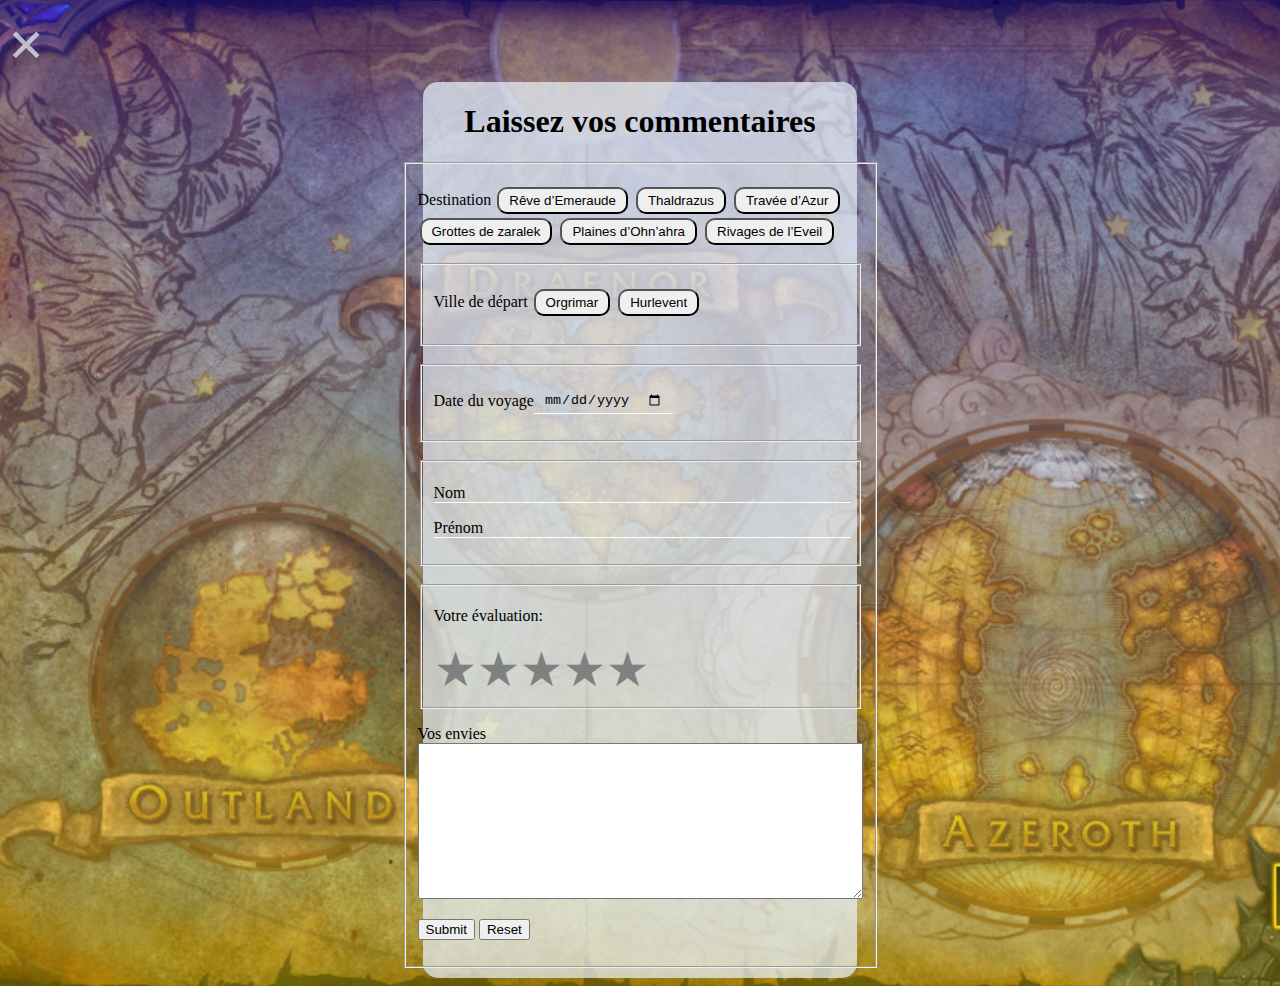
<file: formulaire_avis.html>
<!DOCTYPE html>
<html lang="en">
<head>
    <meta charset="UTF-8">
    <meta name="viewport" content="width=device-width, initial-scale=1.0">
    <meta name="viewport" content="width=device-width, initial-scale=1.0" />
    <link rel="stylesheet" href="/formulaire_avis.css" />
    <title>Formulaire d'avis</title>
</head>
<body>
    <div id="btn-ferme" class="close"><a href="/index.html">×</a></div>
    <div class="flex">
        <div class="form">
            <h1>Laissez vos commentaires</h1>
            <fieldset>
                <form action="cadastro.php" method="post" autocomplete="off">
                    <p><label for="idest">Destination</label>
                        <input type="button" id="idest" value="Rêve d’Emeraude">
                        <input type="button" id="idest"value="Thaldrazus">
                        <input type="button" id="idest"value="Travée d’Azur">
                        <input type="button" id="idest"value="Grottes de zaralek">
                        <input type="button" id="idest"value="Plaines d’Ohn’ahra">
                        <input type="button" id="idest"value="Rivages de l’Eveil">
                    </p>
                    <fieldset>
                        <p><label for="ivl">Ville de départ</label>
                            <input type="button" id="ivl" value="Orgrimar">
                            <input type="button" id="ivl" value="Hurlevent">
                
                        </p>
                    </fieldset><br>
                    <fieldset>
                        <p class="date_flex"><label for="idate"></label>Date du voyage  <input type="date" name="idate" required >
                        
                        </p>
                    </fieldset><br>
                    <fieldset >
                        <p><label for="inom"class="animation_label">Nom</label><input class="input_donnees" type="text" name="" id="inom" required></p>
                        <p><label for="iprenom" class="animation_label">Prénom</label><input class="input_donnees" type="text" name="" id="iprenom" required></p>
                    </fieldset><br>
                    <fieldset>
                        <p> Votre évaluation:</p>
                        <div class="rating"><!--
                            --><a href="#5" title="Donner 5 étoiles">★</a><!--
                            --><a href="#4" title="Donner 4 étoiles">★</a><!--
                            --><a href="#3" title="Donner 3 étoiles">★</a><!--
                            --><a href="#1" title="Donner 2 étoiles">★</a><!--
                            --><a href="#1" title="Donner 1 étoile">★</a>
                        </div>
                    </fieldset>
                    <p><label for="imsg">Vos envies</label>
                    <textarea name="msg" id="imsg" cols="53" rows="10"></textarea>
                    </p>
                    <p><input type="submit"> <input type="reset"></p>
                </form>
            </fieldset>
        </div>
    </div>
    <script>
        //Fonction pour vérifier si l’entrée est remplie et ajuster l’étiquette correspondante
        // Função para verificar se o input está preenchido e ajustar a label correspondente
        function ajustarLabel(input) {
          var label = document.querySelector('label[for="' + input.id + '"].animation_label');
          if (input.value.trim() !== '') {
            label.classList.add('label-ativa');
          } else {
            label.classList.remove('label-ativa');
          }
        }
        // Ajoute un écouteur d’événement 'input' à toutes les entrées pour vérifier la modification
        // Adiciona um ouvinte de evento 'input' a todos os inputs para verificar a alteração
        document.querySelectorAll('.input_donnees').forEach(function(input) {
          input.addEventListener('input', function() {
            ajustarLabel(input);
          });
        });
        </script>
</body>
</html>
</file>
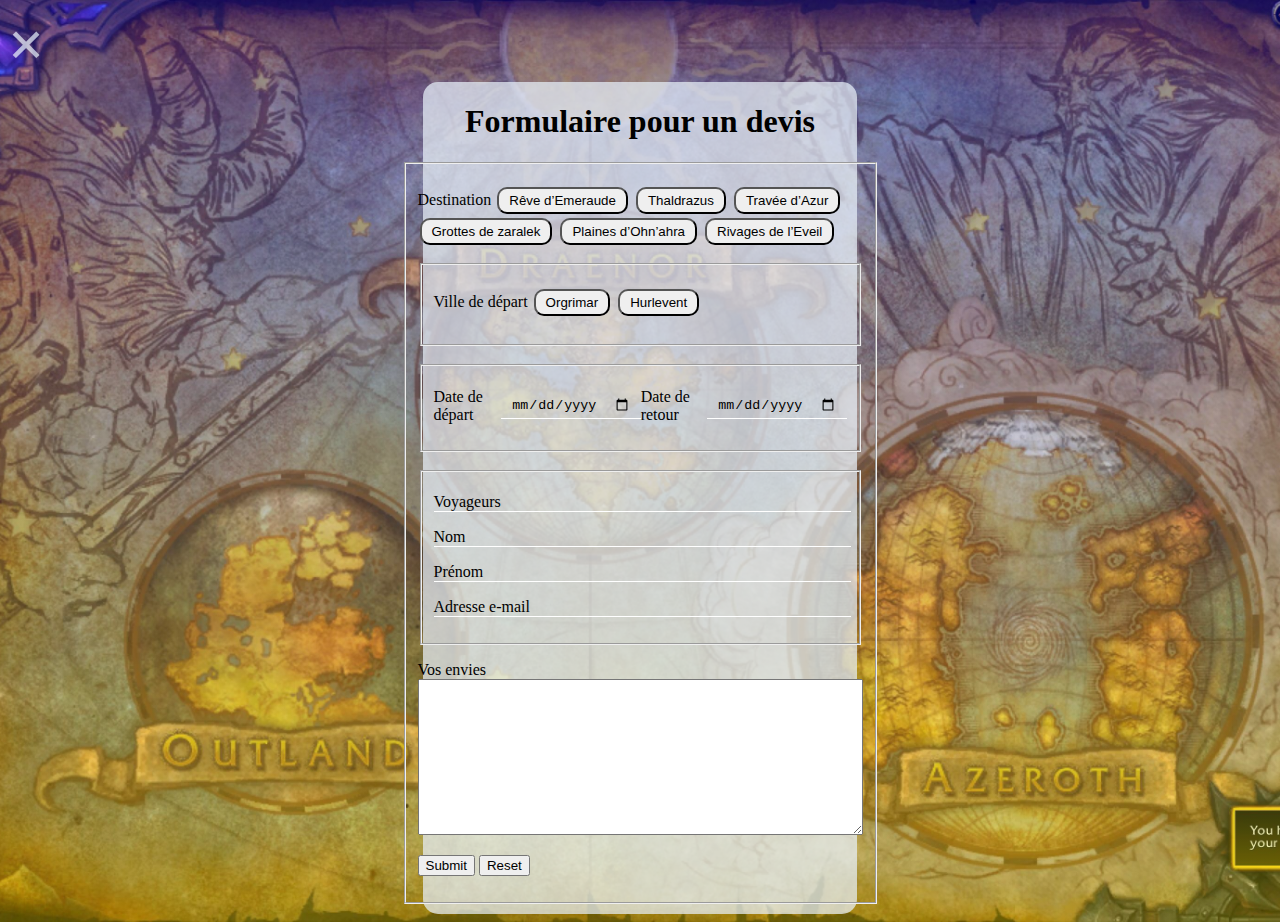
<file: formulaire_davis.html>
<!DOCTYPE html>
<html lang="en">
<head>
    <meta charset="UTF-8">
    <meta name="viewport" content="width=device-width, initial-scale=1.0">
    <meta name="viewport" content="width=device-width, initial-scale=1.0" />
    <link rel="stylesheet" href="./formulaire_davis.css" />
    <title>Formulaire pour un devis</title>
</head>
<body>
    <div id="btn-ferme" class="close"><a href="/index.html">×</a></div>
    <div class="flex">
        <div class="form">
            <h1>Formulaire pour un devis</h1>
            <fieldset>
                <form action="cadastro.php" method="post" autocomplete="off">
                    <p><label for="idest">Destination</label>
                        <input type="button" id="idest" value="Rêve d’Emeraude">
                        <input type="button" id="idest"value="Thaldrazus">
                        <input type="button" id="idest"value="Travée d’Azur">
                        <input type="button" id="idest"value="Grottes de zaralek">
                        <input type="button" id="idest"value="Plaines d’Ohn’ahra">
                        <input type="button" id="idest"value="Rivages de l’Eveil">
                    </p>
                    <fieldset>
                        <p><label for="ivl">Ville de départ</label>
                            <input type="button" id="ivl" value="Orgrimar">
                            <input type="button" id="ivl" value="Hurlevent">
                
                        </p>
                    </fieldset><br>
                    <fieldset>
                        <p class="date_flex"><label for="idate"></label>Date de départ <input type="date" name="idate" required >
                        <label for="idate"></label>Date de retour <input type="date" name="idate" required >
                        </p>
                    </fieldset><br>
                    <fieldset >
                        <p><label for="ivoyageurs" class="animation_label" >Voyageurs</label> <input class="input_donnees" type= "number" name="ienvies" id="ivoyageurs" min="1"></p>
                        <p><label for="inom"class="animation_label">Nom</label><input class="input_donnees" type="text" name="" id="inom" required></p>
                        <p><label for="iprenom" class="animation_label">Prénom</label><input class="input_donnees" type="text" name="" id="iprenom" required></p>
                        <p><label for="iemail" class="animation_label">Adresse e-mail</label><input  class="input_donnees"type="email" name="" id="iemail" required></p>
                    </fieldset>
                    <p><label for="imsg">Vos envies</label>
                    <textarea name="msg" id="imsg" cols="53" rows="10"></textarea>
                    </p>
                    <p><input type="submit"> <input type="reset"></p>
                </form>
            </fieldset>
        </div>
    </div>
    <script>
        //Fonction pour vérifier si l’entrée est remplie et ajuster l’étiquette correspondante
        // Função para verificar se o input está preenchido e ajustar a label correspondente
        function ajustarLabel(input) {
          var label = document.querySelector('label[for="' + input.id + '"].animation_label');
          if (input.value.trim() !== '') {
            label.classList.add('label-ativa');
          } else {
            label.classList.remove('label-ativa');
          }
        }
        // Ajoute un écouteur d’événement 'input' à toutes les entrées pour vérifier la modification
        // Adiciona um ouvinte de evento 'input' a todos os inputs para verificar a alteração
        document.querySelectorAll('.input_donnees').forEach(function(input) {
          input.addEventListener('input', function() {
            ajustarLabel(input);
          });
        });
        </script>
</body>
</html>
</file>
<file: formulaire_avis.css>
body{

}
h1 {
    text-align: center;
    padding: 0px 0px;
}
/*position*/
.form{
    width: 60%;
    height: 50%;
    margin-top: 0px
}
.form>fieldset{
    margin-bottom: 10px;
}
/*flex*/
.flex{
    display: flex;
    justify-content: center;
    align-items: center;
}
.form{
    display: flex;
    flex-wrap: wrap;
    flex-direction: column;
    justify-content: center;
    align-content: center;
    align-items: center;
    min-width: 434px;
    max-width: 434px;
}
.date_flex{
    display: flex;
    flex-direction: row;
    align-items: center;
}
/*backgroud*/
body{
    background-image: linear-gradient(rgba(0, 0, 255, 0.329), rgba(255, 255, 0, 0.26)), url(/images/map\ wow\ 2.jpg);
    background-color: rgba(0, 0, 0, 0.39);
    background-repeat: no-repeat;
    background-size: 100%;
    background-position: center;
    background-size: cover;
}
.form{
    background-color: rgba(231, 240, 248, 0.726);
    border-radius: 15px;
}
/*btn*/
#idest,#ivl {
    padding: 4px 10px;
    border-radius: 10px;
    margin: 2px;
}
/*btn soumetre et reinitiliser*/
/*date*/
input[type="date"] {
    padding: 4px 10px;
    background: none;
    border: none;
    border-bottom: 1px solid white;
    outline: none;
}
.input_donnees{
    background: none;
    border: none;
    border-bottom: 1px solid white;
    outline: none;
    font-size: 15px;
    letter-spacing: 2px;
    width: 100%;
}
/*btn Ferme*/
#btn-ferme a {
    font-size: 4em;
    font-weight: 900;
    color: #e7f0f8b9;
    text-decoration: none;
}
#btn-ferme a:active{
    color: aliceblue;
}

#btn-ferme a:hover{
    color: aliceblue;
}   
/*animation label*/
.animation_label{
    position: absolute;
    transition: .5s;
   
}
.input_donnees{
    margin-top: -20px;
}
.label-ativa {
    margin-top: -20px;
    font-size: 0.5em; /* Ajuste o tamanho da fonte conforme necessário */
  }
  /*étoiles*/
  
.rating{
    display: flex;
    flex-direction: row-reverse;
    justify-content: flex-end;
    align-items: center;
}
.rating a {
    float: right;
    color: gray;
    text-decoration: none;
    font-size: 3em;
    transition: color .4s;
  
 }
 .rating a:hover,
 .rating a:focus,
 .rating a:hover ~ a,
 .rating a:focus ~ a {
    color: #56be6d;
    cursor: pointer;
 }
</file>
<file: formulaire_davis.css>
body{

}
h1 {
    text-align: center;
    padding: 0px 0px;
}
/*position*/
.form{
    width: 60%;
    height: 50%;
    margin-top: 0px
}
.form>fieldset{
    margin-bottom: 10px;
}
/*flex*/
.flex{
    display: flex;
    justify-content: center;
    align-items: center;
}
.form{
    display: flex;
    flex-wrap: wrap;
    flex-direction: column;
    justify-content: center;
    align-content: center;
    align-items: center;
    min-width: 434px;
    max-width: 434px;
}
.date_flex{
    display: flex;
    flex-direction: row;
    align-items: center;
}
/*backgroud*/
body{
    background-image: linear-gradient(rgba(0, 0, 255, 0.329), rgba(255, 255, 0, 0.26)), url(/images/map\ wow\ 2.jpg);
    background-color: rgba(0, 0, 0, 0.39);
    background-repeat: no-repeat;
    background-size: 100%;
    background-position: center;
    background-size: cover;
}
.form{
    background-color: rgba(231, 240, 248, 0.726);
    border-radius: 15px;
}
/*btn*/
#idest,#ivl {
    padding: 4px 10px;
    border-radius: 10px;
    margin: 2px;
}
/*btn soumetre et reinitiliser*/
/*date*/
input[type="date"] {
    padding: 4px 10px;
    background: none;
    border: none;
    border-bottom: 1px solid white;
    outline: none;
}
.input_donnees{
    background: none;
    border: none;
    border-bottom: 1px solid white;
    outline: none;
    font-size: 15px;
    letter-spacing: 2px;
    width: 100%;
}
/*btn Ferme*/
#btn-ferme a {
    font-size: 4em;
    font-weight: 900;
    color: #e7f0f8b9;
    text-decoration: none;
}
#btn-ferme a:active{
    color: aliceblue;}

#btn-ferme a:hover{
    color: aliceblue;    

}  
/*animation label*/
.animation_label{
    position: absolute;
    transition: .5s;
   
}
.input_donnees{
    margin-top: -20px;
}
.label-ativa {
    margin-top: -20px;
    font-size: 0.5em; /* Ajuste o tamanho da fonte conforme necessário */
  }
</file>
